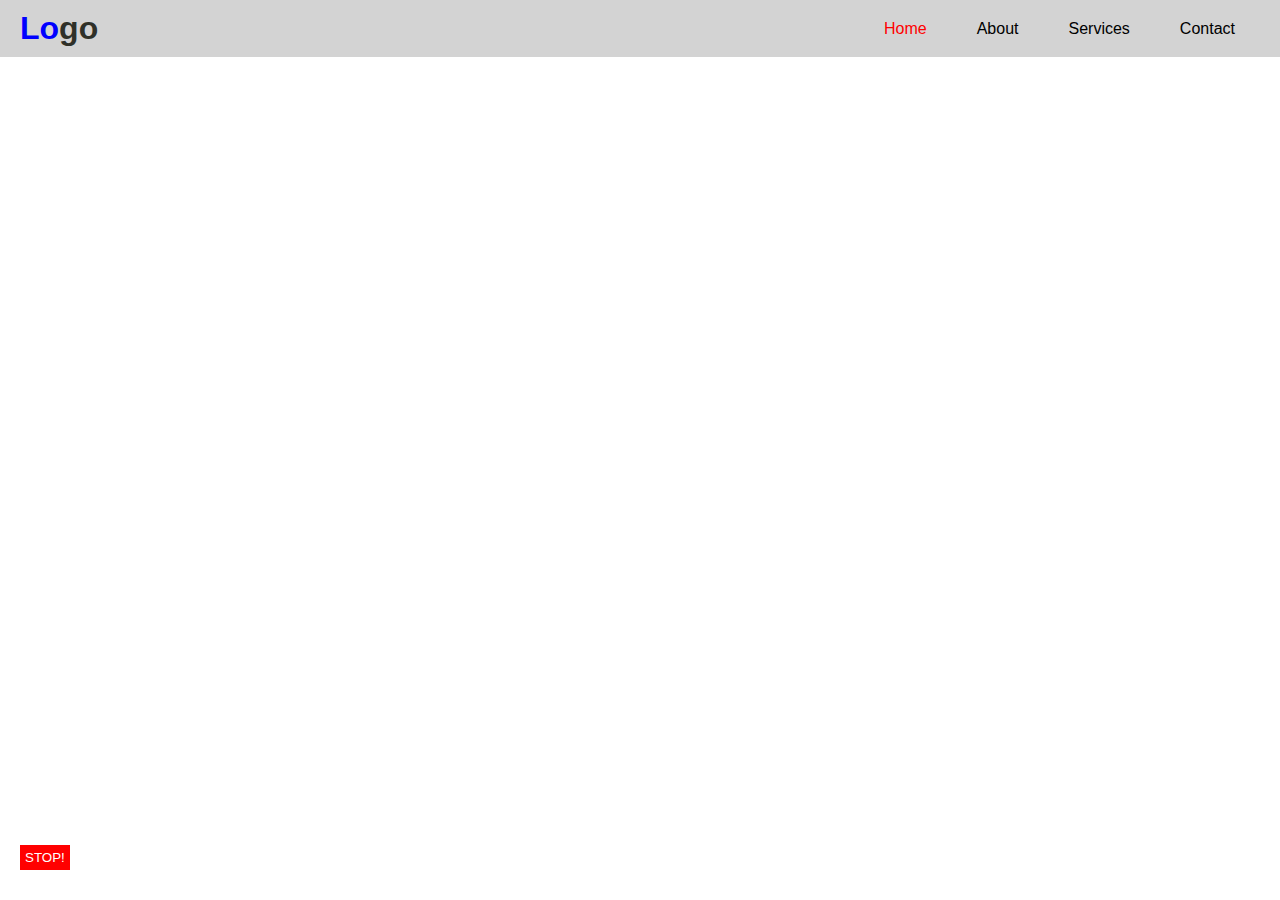
<file: index.html>
<!DOCTYPE html>
<html lang="en">
<head>
    <meta charset="UTF-8">
    <meta name="viewport" content="width=device-width, initial-scale=1.0">
    <title>Document</title>
    <link rel="stylesheet" href="https://cdnjs.cloudflare.com/ajax/libs/font-awesome/6.6.0/css/all.min.css" integrity="sha512-Kc323vGBEqzTmouAECnVceyQqyqdsSiqLQISBL29aUW4U/M7pSPA/gEUZQqv1cwx4OnYxTxve5UMg5GT6L4JJg==" crossorigin="anonymous" referrerpolicy="no-referrer" />
    <link rel="stylesheet" href="style.css">
    <script src="java.js" defer></script>
</head>
<body>
    <div class="main">
      <div class="logo">
        <h1>Lo<span>go</span></h1>
      </div>
      <div class="links">
             <!-- for open page in another page -->
        <a href="Home.html" target="_blank" class="home">Home</a>
        <a href="About.html" target="_blank" class="about" >About</a>
        <a href="Services.html" target="_blank" class="services">Services</a>
        <a href="Contact.html" target="_blank" class="contact">Contact</a>

      </div>
      <div class="burger">
        <i class="fa-solid fa-bars"></i>
      </div>
    </div>
    <div class="btn">
        <button>STOP!</button>
    </div>
    <div class="mid">

    </div>
   
    <!-- -------------------------------- -->

</body> 
</html>
</file>
<file: style.css>
*{
    padding: 0;
    margin: 0;
    box-sizing: border-box;
    font-family: 'Franklin Gothic Medium', 'Arial Narrow', Arial, sans-serif;
}

.main{
    display: flex;
    align-items: center;
    justify-content: space-between;
    padding: 10px 20px;
    background-color: lightgrey;
    max-width: 1400px;
}

.logo h1{
    color: blue;
    font-size: 32px;
}
span{
    color: rgb(47, 48, 40);
}
.links{
    display: flex;
}
.links a{
     text-decoration: none;
     color: black;
     padding: 0px 25px;
}
.burger{
    display: none;
}
.links a:hover{
    background-color: rgb(140, 185, 200);
}
.btn{
    position: absolute;
    bottom: 10px;
    padding: 20px;
}
.btn button{
    padding: 5px;
    background-color: red;
    color: white;
    border: none;
}

@media screen and (max-width: 550px) {
    .links{
        position: fixed;
        top: 55px;
        left: -100%;
        flex-direction: column;
        gap: 15px;
        background-color: lightgray;
        padding: 10px;
    }
    
    .burger{
        display: block;
    }
}
</file>
